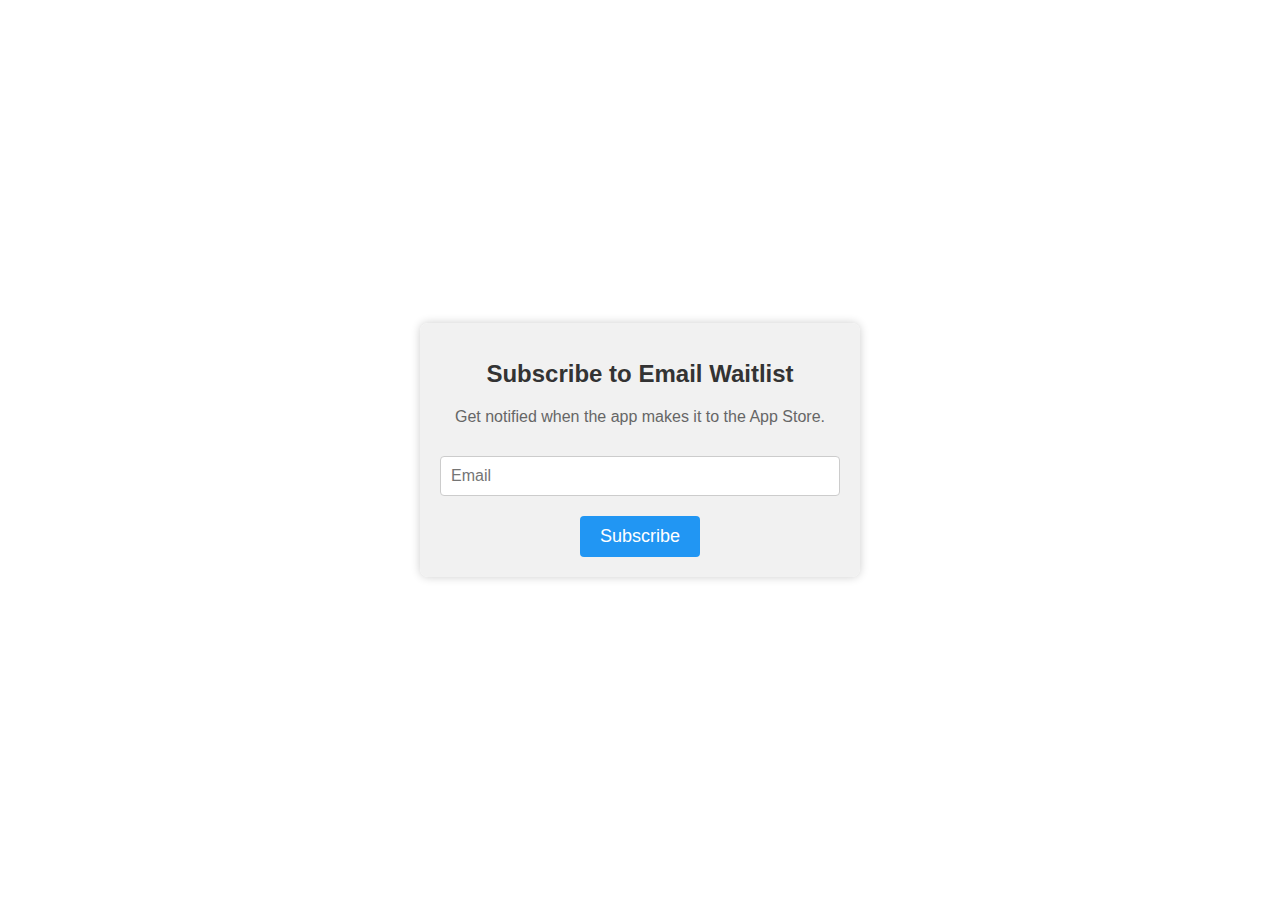
<file: src/index.html>
<!DOCTYPE html>
<html lang="en">
<head>
    <meta charset="UTF-8">
    <meta name="viewport" content="width=device-width, initial-scale=1.0">
    <title>Email Collection Form</title>
    <link rel="stylesheet" type="text/css" href="style.css">
</head>
<body>
    <div class="container" id="formDiv">
        <h1>Subscribe to Email Waitlist</h1>
        <p>Get notified when the app makes it to the App Store.</p>
        
        <form id="subscribe-form">
            <div class="form-group">
                <input type="email" id="email-input" name="email" placeholder="Email" required>
            </div>
            <div>
                <button type="button" id="subscribe-button" class="btn-subscribe">Subscribe</button>
            </div>
        </form>
    </div>

    <!-- Hidden transient message to be show when processing subscritpion request -->
    <div class="container" id="transientDiv" style="display: none;">
        <div class="transientIcon">⏳</div> <!-- Checkmark icon -->
        <h1>Subscribing ...</h1>
        <p>Please wait for a couple seconds</p>
    </div>
    <script src="script.js"></script>
</body>
</html>
</file>
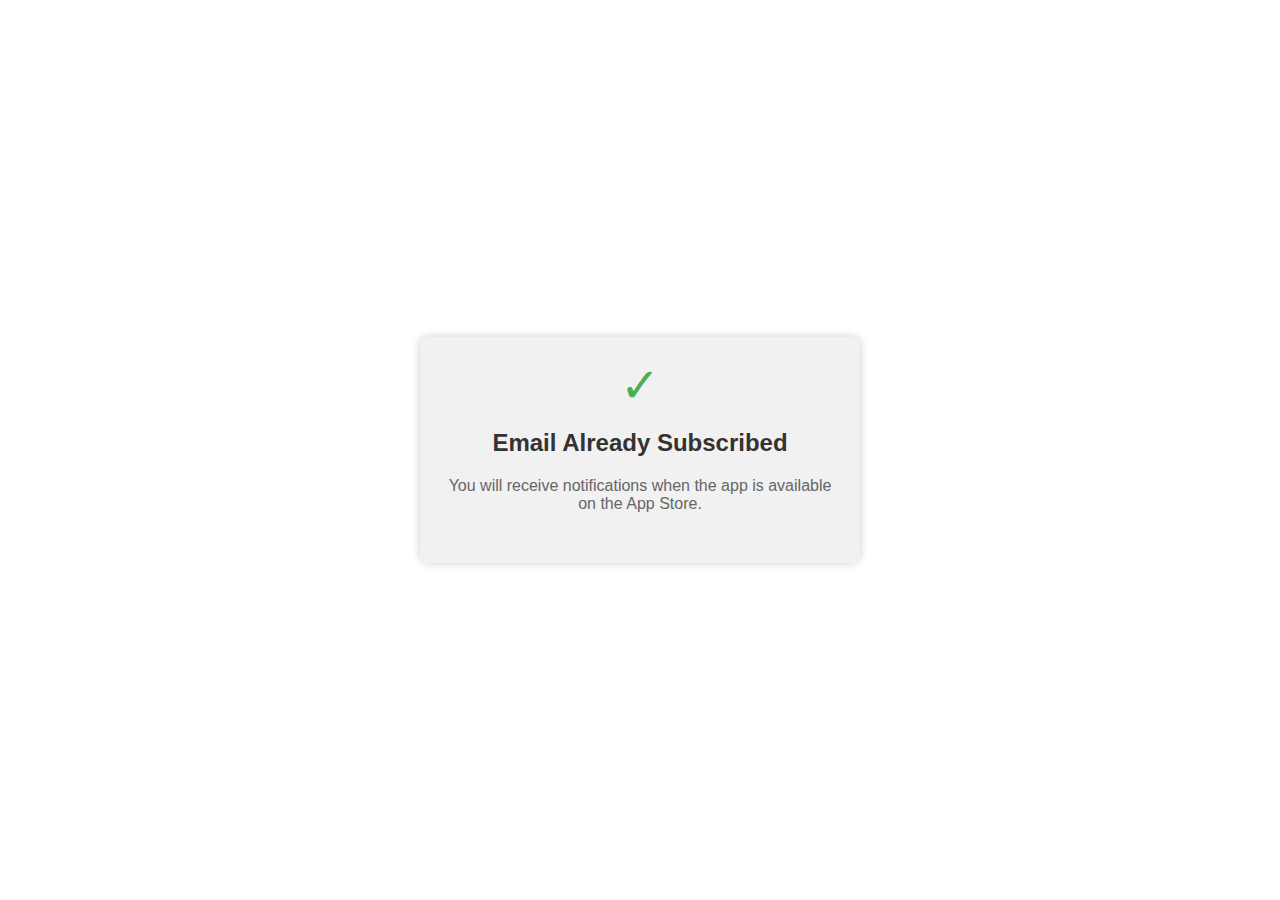
<file: src/duplicate.html>
<!DOCTYPE html>
<html lang="en">
<head>
    <meta charset="UTF-8">
    <meta name="viewport" content="width=device-width, initial-scale=1.0">
    <title>Subscription Successful</title>
    <link rel="stylesheet" type="text/css" href="style.css">
</head>
<body>
    <div class="container">
        <div class="checkmark">✓</div> <!-- Checkmark icon -->
        <h1>Email Already Subscribed</h1>
        <p>You will receive notifications when the app is available on the App Store.</p>
    </div>
</body>
</html>
</file>
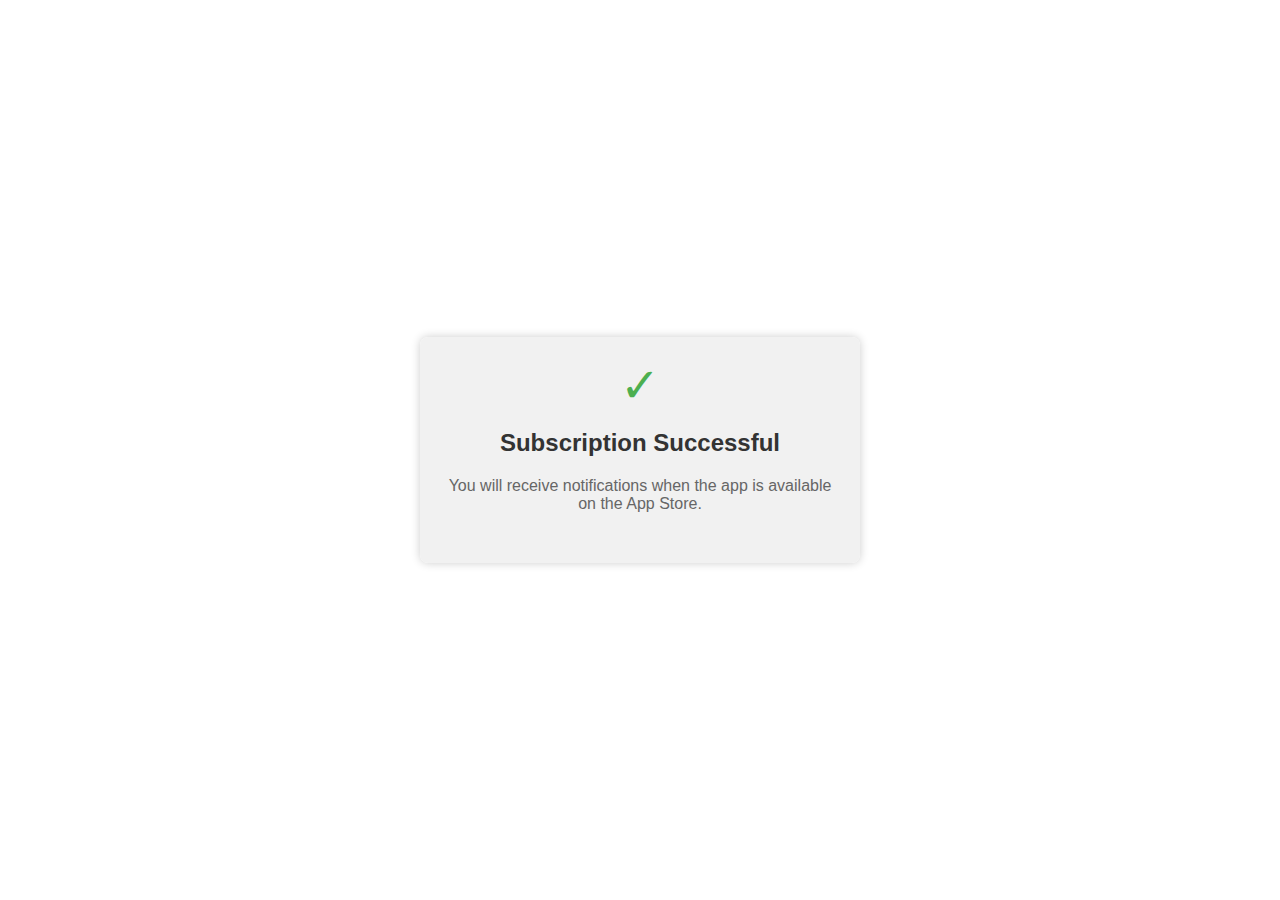
<file: src/success.html>
<!DOCTYPE html>
<html lang="en">
<head>
    <meta charset="UTF-8">
    <meta name="viewport" content="width=device-width, initial-scale=1.0">
    <title>Subscription Successful</title>
    <link rel="stylesheet" type="text/css" href="style.css">
</head>
<body>
    <div class="container">
        <div class="checkmark">✓</div> <!-- Checkmark icon -->
        <h1>Subscription Successful</h1>
        <p>You will receive notifications when the app is available on the App Store.</p>
    </div>
</body>
</html>
</file>
<file: src/style.css>
body {
  margin: 0;
  padding: 0;
  background-image: url('https://images.pexels.com/photos/7135121/pexels-photo-7135121.jpeg?cs=srgb&dl=pexels-codioful-%28formerly-gradienta%29-7135121.jpg&fm=jpg'); /* Replace 'lion.jpg' with your lion image file path */
  background-size: cover;
  background-position: center;
  background-color: rgba(255, 255, 255, 0.5); /* Adjust opacity as needed */
  font-family: Arial, sans-serif;
  display: flex;
  justify-content: center;
  align-items: center;
  height: 100vh;
}

.container {
  background-color: rgba(240, 240, 240, 0.9); /* Adjust background color and opacity as needed */
  border-radius: 8px;
  padding: 20px;
  box-shadow: 0px 0px 10px rgba(0, 0, 0, 0.2);
  max-width: 400px;
  width: 100%;
  text-align: center;
}

h1 {
  font-size: 24px;
  margin-bottom: 20px;
  color: #333;
}

p {
  font-size: 16px;
  margin-bottom: 30px;
  color: #666;
}

label {
  font-size: 16px;
  display: block;
  margin-bottom: 10px;
  color: #333;
}

input[type="email"] {
  width: 100%; /* Ensure input field spans the width of the container */
  padding: 10px;
  margin-bottom: 20px;
  border: 1px solid #ccc;
  border-radius: 4px;
  font-size: 16px;
  background-color: #fff;
  box-sizing: border-box; /* Include padding and border within the width */
}

.btn-subscribe {
  background-color: #2196F3;
  color: #fff;
  padding: 10px 20px;
  font-size: 18px;
  border: none;
  border-radius: 4px;
  cursor: pointer;
  transition: background-color 0.3s ease;
}

.btn-subscribe:hover {
  background-color: #1976D2;
}

.checkmark {
  color: #4CAF50; /* Green color */
  font-size: 48px; /* Adjust the size as needed */
  vertical-align: middle; /* Vertically align the icon to the middle of the text */
}

.crossmark {
  font-size: 48px; /* Adjust the size as needed */
  vertical-align: middle; /* Vertically align the icon to the middle of the text */
  color: #FF0000; /* Red color */
}

.transientIcon {
  font-size: 48px; /* Adjust the size as needed */
  vertical-align: middle; /* Vertically align the icon to the middle of the text */
  color: #FF0000; /* Red color */
}
</file>
